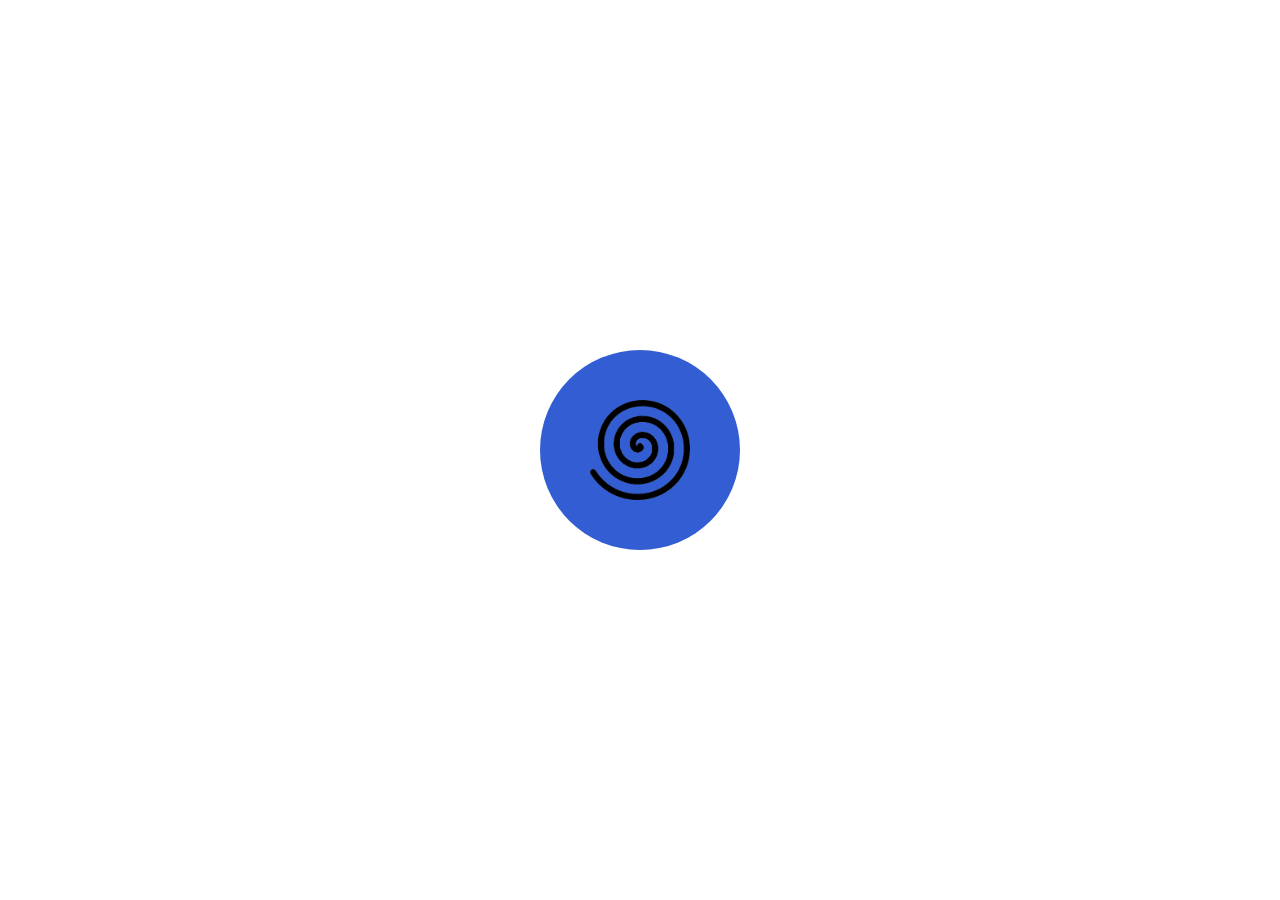
<file: index.html>
<!DOCTYPE html>
<html lang="en">
<head>
    <meta charset="UTF-8">
    <meta http-equiv="X-UA-Compatible" content="IE=edge">
    <meta name="viewport" content="width=device-width, initial-scale=1.0">
    <title>circle animation</title>
    <link rel="stylesheet" href="style.css">
</head>
<body>
    <div class="stable"></div>
    <!-- <div class="circle"></div> -->
    <img class="hypno" src="hypno.png" alt="">
</body>
</html>
</file>
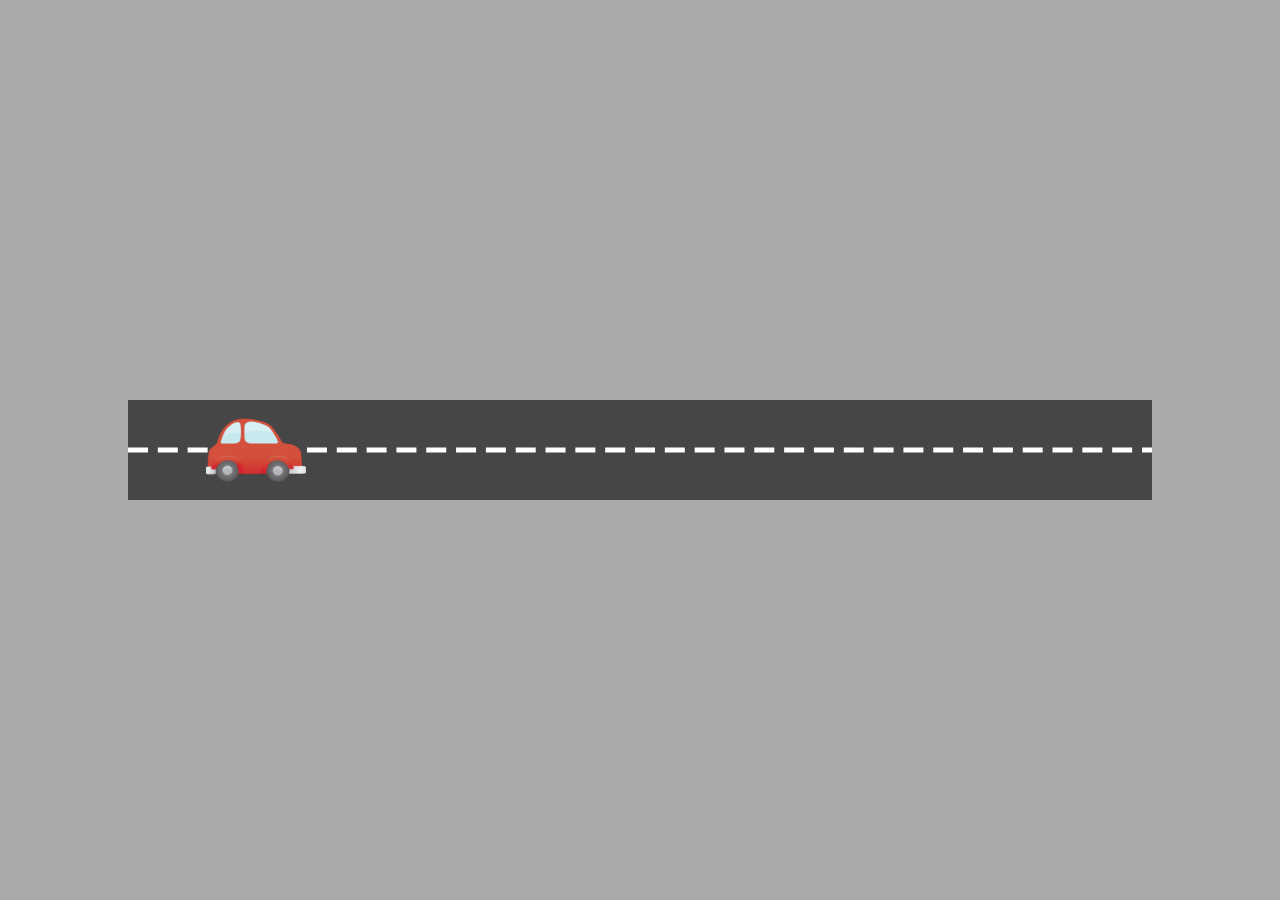
<file: car.html>
<!DOCTYPE html>
<html lang="en">
<head>
    <meta charset="UTF-8">
    <meta http-equiv="X-UA-Compatible" content="IE=edge">
    <meta name="viewport" content="width=device-width, initial-scale=1.0">
    <title>car animation</title>
    <link rel="stylesheet" href="car.css">
</head>
<body>
    <div class="wrapper">
    <div class="road">
        <div class="line"></div>
    </div>
    </div>

    <img src="pngaaa.com-1528905.png" alt="">

</body>
</html>
</file>
<file: style.css>
body {
    margin: 0px;
    padding: 0px;
    width: 100%;
    height: 100%;
    
}

div {
    margin: 0px;
    padding: 0px;
    /* border: 2px solid; */
}

.hypno {
    margin: 0px;
    padding: 0px;
    width: 100px;
position: absolute;
top: 50%;
left: 50%;
transform: translate(-50%,-50%);
animation: hypno-rotate  1s linear alternate infinite;
}

.stable {
    background-color: rgb(51, 94, 211);
    width: 200px;
    height: 200px;
    border-radius:100px; 
    position: absolute;
    top: 50%;
    left: 50%;
    transform: translate(-50%,-50%) ;
    box-shadow: 0px 0px 0px 0px rgb(51, 94, 211);
    animation: abbas 1s linear alternate infinite;
    
}

/* .circle {
   
    background-color: rgb(51, 94, 211);
    width: 200px;
    height: 200px;
    border-radius:100px; 
    position: absolute;
    top: 50%;
    left: 50%;
    transform: translate(-50%,-50%);

  animation: abbas 1s linear infinite;
} */


@keyframes abbas {
   from { 
    box-shadow: 0px 0px 0px 0px rgba(51, 94, 211, 0.5);
        
     }
  to { 
        box-shadow: 0px 0px 0px 100px rgba(51, 94, 211, 0.5);
        ;
 }

}



@keyframes hypno-rotate {
    0% {
      
    }
    100% {
        transform: translate(-50%,-50%) rotate(-360deg);
    }
}
</file>
<file: car.css>
body {
    margin: 0px;
    padding: 0px;
    background-color: #aaa;
    animation: bgcolor 0.25s ease-in-out 4s forwards 1;
   
}

img{
    width: 100px;
    
    margin: 0px;
    padding: 0px;
    position: absolute;
    top: 50%;
    left: 20%;
    transform: translate(-50%,-50%) rotateY(180deg);
    animation: car 10s ease 4s infinite;
}
.wrapper {
    display: flex;
    
    justify-content: center;
}
.road {
    background-color: rgb(70, 70, 70);
    width: 80%;
    height: 200px;
    position: absolute;
    top: 50%;
    transform: translateY(-50%) rotateX(60deg) ;
    overflow: hidden;
    

}

.line {
    border-top: 10px dashed #fff;
    position: absolute;
    top: 50%;
    width: 200%;
    transform: translateY(-50%);
    animation: line 2s linear infinite;


}

@keyframes line {
from {

}

to {
    transform: translateY(-50%) translateX(-600px)
}


}

@keyframes car {
0% {
    transform: translate(-50%,-50%) rotateY(180deg);
}
9% {
    transform: translate(-50%,-50%) rotateY(180deg);
}
10% {
    transform: translate(-50%,-65%) rotateY(180deg);
}

11% {
    transform: translate(-50%,-50%) rotateY(180deg);
}


12% {
    transform: translate(-50%,-65%) rotateY(180deg);
}

13% {
    transform: translate(-50%,-50%) rotateY(180deg);
}
19% {
    transform: translate(-50%,-50%) rotateY(180deg);
}
20% {
    transform: translate(-50%,-65%) rotateY(180deg);
}

21% {
    transform: translate(-50%,-50%) rotateY(180deg);
}

39% {
    transform: translate(-50%,-50%) rotateY(180deg);
}
40% {
    transform: translate(-50%,-65%) rotateY(180deg);
}
41% {
    transform: translate(-50%,-50%) rotateY(180deg);
}

79% {
    transform: translate(-50%,-50%) rotateY(180deg);
}

80% {
    transform: translate(-50%,-65%) rotateY(180deg);
}
81% {
    transform: translate(-50%,-50%) rotateY(180deg);
}

100% {
    transform: translate(-50%,-50%) rotateY(180deg);
}
}


@keyframes bgcolor {
    from {    background-color: #aaa;

    
    }
    
    to {
        background-color: rgb(0, 255, 21);

    }
    
    
    }
</file>
